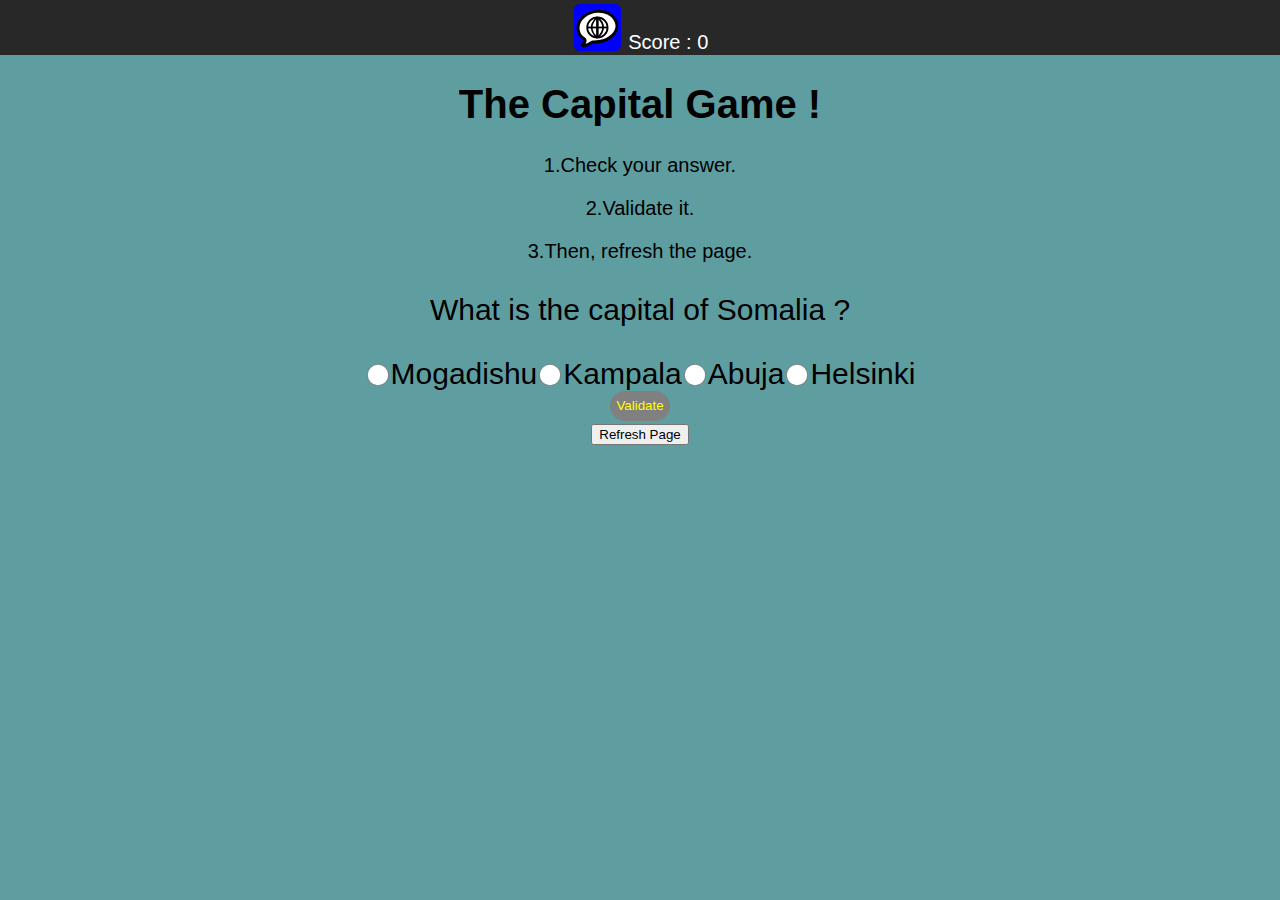
<file: activities/Capital.activity/index.html>
<!DOCTYPE html>
<html>

<head>
<meta charset="utf-8" />
<title>Capital Activity</title>
<meta name="viewport" content="user-scalable=no, initial-scale=1, maximum-scale=1, minimum-scale=1, width=device-width"/>
<link rel="stylesheet" media="not screen and (device-width: 1200px) and (device-height: 900px)"
	href="lib/sugar-web/graphics/css/sugar-96dpi.css">
<link rel="stylesheet" media="screen and (device-width: 1200px) and (device-height: 900px)"
	href="lib/sugar-web/graphics/css/sugar-200dpi.css">
<link rel="stylesheet" href="css/activity.css">
<script data-main="js/loader" src="lib/require.js"></script>
</head>

<body>
<div id="main-toolbar" class="toolbar">
  <button class="toolbutton" id="activity-button" title="My Activity"></button>
    <span id='score'></div>
  <button class="toolbutton pull-right" id="stop-button" title="Stop"></button>
</div>

<!-- The content of your activity goes inside the canvas -->
<div id="canvas">
    <!-- Replace this message with your own content -->
  <h1>The Capital Game !</h1>
  <p>1.Check your answer.</p>
   <p> 2.Validate it.</p>
    <p>3.Then, refresh the page.</p>
    <!-- Checked list-->
    <div id='capitals'>
    </div>  
    <button id="my-button" title="Validate">Validate</button>
    <div id='answer'>
    </div>  
    <div id='result'>
    </div> 
    <input id="refresh-button" type="button" value="Refresh Page" >
</body>

</html>
</file>
<file: activities/Capital.activity/lib/sugar-web/graphics/css/sugar-96dpi.css>
html {
  height: 100%;
  -webkit-tap-highlight-color: rgba(0, 0, 0, 0);
}
body {
  position: relative;
  height: 100%;
  margin: 0;
  font-family: sans-serif;
  font-size: 10pt;
  background-color: #c0c0c0;
}
.unselectable {
  -webkit-user-select: none;
  -moz-user-select: none;
}
.pull-right {
  float: right;
}
a {
  color: #0076c3;
  text-decoration: none;
}
/* Toolbar */
.toolbar {
  height: 55px;
  padding: 0 57px;
  color: white;
  background-color: #282828;
  -webkit-user-select: none;
  -moz-user-select: none;
}
/* Toolbar separator */
.toolbar hr {
  display: inline-block;
  height: 33px;
  margin: 2.5px;
  margin-bottom: -17px;
  border: 1px solid #808080;
}
/* Toolbar toolbutton */
.toolbar .toolbutton {
  position: relative;
  width: 47px;
  height: 47px;
  margin: 4px 2px;
  color: white;
  color: transparent;
  background-color: transparent;
  background-position: center;
  background-repeat: no-repeat;
  background-size: contain;
  border: 0;
  border-radius: 5.5px;
}
.toolbar .toolbutton:hover {
  background-color: black;
}
.toolbar .toolbutton:active,
.toolbar .toolbutton.active {
  background-color: #808080;
}
.toolbar .toolbutton img {
  width: 100%;
  height: 100%;
}
.toolbar .toolbutton:before {
  position: absolute;
  right: -4px;
  bottom: -4px;
  display: block;
  width: 55px;
  height: 11px;
  background-color: transparent;
  content: "";
}
.toolbar .toolbutton.invoker:before {
  background-image: url('../icons/emblems/arrow-down.svg');
}
.toolbar #stop-button {
  background-image: url('../icons/actions/activity-stop.svg');
}
/* Canvas */
#canvas {
  position: absolute;
  top: 55px;
  bottom: 0;
  width: 100%;
  overflow-y: auto;
  color: black;
  background-color: #c0c0c0;
}
/* Button */
button {
  padding: 2px 4px;
  line-height: 22px;
  color: white;
  background-color: #808080;
  border: 2px solid transparent;
  border-radius: 22px;
  -webkit-user-select: none;
  -moz-user-select: none;
}
button:hover {
  background-color: #a2a2a2;
  border-color: #a2a2a2;
}
button:active {
  color: black;
  background-color: white;
  border-color: #808080;
}
button:focus {
  border-color: white;
}
.toolbar button {
  margin-top: 12.5px;
}
/* Button with icon */
button.icon {
  position: relative;
  padding-left: 26px;
}
button.icon span.ok {
  background-image: url(../icons/actions/dialog-ok.svg);
}
button.icon:active span.ok {
  background-image: url(../icons/actions/dialog-ok-active.svg);
}
button.icon span.cancel {
  background-image: url(../icons/actions/dialog-cancel.svg);
}
button.icon:active span.cancel {
  background-image: url(../icons/actions/dialog-cancel-active.svg);
}
button.icon span {
  position: absolute;
  display: inline-block;
  width: 22px;
  height: 22px;
  background-color: transparent;
  background-position: center;
  background-repeat: no-repeat;
  background-size: 22px 22px;
}
button.icon span {
  top: 2px;
  left: 2px;
}
/* One line text input */
input[type='text'] {
  width: 165px;
  padding: 4px;
  line-height: 22px;
  background-color: #e5e5e5;
  border: 2px solid #e5e5e5;
  border-radius: 22px;
  outline: 0;
}
input[type='text']:focus {
  background-color: white;
}
input[type='text']:disabled {
  background-color: #808080;
  border-color: #808080;
}
.toolbar input[type='text'],
.palette .row input[type='text'] {
  margin-top: 10.5px;
}
.palette .row input[type='text']:nth-last-child(1) {
  margin-top: 8.5px;
}
input[type='text'].expand {
  width: calc(100% - 12px);
}
/* One line text input with buttons inside */
.icon-input {
  position: relative;
  display: inline-block;
}
.icon-input input[type='text'] {
  width: 135px;
  padding-right: 34px;
}
.icon-input.expand {
  width: 100%;
}
.icon-input.expand input[type='text'] {
  width: calc(100% - 42px);
}
.icon-input button {
  position: absolute;
  width: 34px;
  height: 34px;
  padding: 0;
  background-size: 22px 22px;
}
.icon-input button.right {
  right: 0;
  margin: 0 0 0 -34px;
  border-radius: 0 22px 22px 0;
}
.icon-input button {
  background-color: transparent;
  background-position: center;
  background-repeat: no-repeat;
  border: 0;
}
.icon-input button {
  top: 2px;
}
.toolbar .icon-input button:hover {
  background-color: transparent;
}
.toolbar .icon-input button {
  top: 10.5px;
}
button.cancel {
  background-image: url(../icons/actions/entry-cancel.svg);
}
button.cancel:active {
  background-image: url(../icons/actions/entry-cancel-active.svg);
}
button.cancel:disabled {
  background-image: url(../icons/actions/entry-cancel-disabled.svg);
}
/* Slider */
/* FIXME this is not fully Sugarized yet */
input[type='range'] {
  height: 11px;
  cursor: pointer;
  background-color: #808080;
  border-radius: 22px;
  -webkit-appearance: none !important;
}
input[type='range']::-webkit-slider-thumb {
  width: 22px;
  height: 22px;
  background-color: #c0c0c0;
  border: 4px solid #808080;
  border-radius: 11px;
  -webkit-appearance: none !important;
}
input[type='range']::-webkit-slider-thumb:hover {
  background-color: #e2e2e2;
  border-color: #a2a2a2;
}
.toolbar input[type='range'] {
  margin-top: 22px;
}
/* Label */
label {
  -webkit-user-select: none;
  -moz-user-select: none;
}
/* Palette */
.palette {
  position: absolute;
  color: white;
  pointer-events: none;
  background-color: transparent;
}
.palette-invoker {
  width: 51px;
  height: 53px;
  background-color: black;
  background-position: 2px 2px;
  background-repeat: no-repeat;
  background-size: 47px;
  border: 2px solid #808080;
  border-bottom: 0;
}
.palette-invoker:after {
  position: absolute;
  top: 44px;
  left: 0;
  display: block;
  width: 55px;
  height: 11px;
  background-color: transparent;
  background-image: url('../icons/emblems/arrow-up.svg');
  content: "";
}
.palette-invoker:before {
  position: absolute;
  top: 55px;
  left: 2px;
  display: block;
  width: 51px;
  height: 2px;
  background-color: black;
  content: "";
}
.palette .wrapper {
  max-width: 271px;
  min-width: 161px;
  min-height: 51px;
  pointer-events: auto;
  background-color: black;
  border: 2px solid #808080;
}
.palette .header {
  height: 51px;
  margin: 0 5.5px;
  font-weight: bold;
  line-height: 51px;
  -webkit-user-select: none;
  -moz-user-select: none;
}
.palette hr {
  border: 1px solid #808080;
}
.palette hr.header-separator {
  margin-top: 0;
}
.palette .row {
  height: 55px;
  margin: 0 5.5px;
}
.palette .row:nth-last-child(1) {
  height: 51px;
}
.palette .row.small {
  height: 22px;
}
.palette .row.expand {
  height: auto;
}
/* Palette menu */
.palette .menu {
  padding: 0;
  margin-top: 11px;
  margin-bottom: 11px;
  list-style-type: none;
}
.palette .menu button {
  width: 100%;
  padding-top: 0;
  padding-bottom: 0;
  margin-top: 0;
  margin-bottom: 0;
  line-height: 33px;
  text-align: left;
  background-color: transparent;
  border: 0;
  border-radius: 0;
}
.palette .menu button:hover {
  color: white;
  background-color: #808080;
}
.palette .menu button.icon {
  padding-left: 37px;
}
.palette .menu button.icon span {
  top: 0;
  left: 0;
  width: 33px;
  height: 33px;
}
/* Scrollbar */
::-webkit-scrollbar {
  width: 11px;
  background-color: #808080;
}
::-webkit-scrollbar-thumb {
  background-color: white;
  border: 2px solid #dddddd;
  border-radius: 11px;
}
/* Grid for visual debugging and layout */
.grid {
  position: absolute;
  top: 0;
  left: 0;
  background-color: transparent;
}
/* Checkbox and radio */
input[type='checkbox'],
input[type='radio'] {
  width: 22px;
  height: 22px;
  margin: 2px 2px 4px 2px;
  vertical-align: middle;
  background-position: center;
  background-size: contain;
  -webkit-appearance: none;
  -moz-appearance: none;
  appearance: none;
}
.toolbar input[type='checkbox'],
.toolbar input[type='radio'] {
  margin-top: 14.5px;
  margin-bottom: 18.5px;
}
input[type='checkbox'] {
  background-image: url(../icons/actions/checkbox-unchecked.svg);
}
input[type='checkbox']:active {
  background-image: url(../icons/actions/checkbox-checked-selected.svg);
}
input[type='checkbox']:checked:active {
  background-image: url(../icons/actions/checkbox-checked-selected.svg);
}
input[type='checkbox']:checked {
  background-image: url(../icons/actions/checkbox-checked.svg);
}
input[type='radio'] {
  background-image: url(../icons/actions/radio.svg);
}
input[type='radio']:active {
  background-image: url(../icons/actions/radio-selected.svg);
}
input[type='radio']:checked:active {
  background-image: url(../icons/actions/radio-active-selected.svg);
}
input[type='radio']:checked {
  background-image: url(../icons/actions/radio-active.svg);
}
/* Textarea */
textarea {
  margin: 2px;
  border: 2px solid #808080;
}
textarea.expand {
  width: calc(100% - 12px);
}
/* Lists */
ul.flat-list {
  padding: 0;
  margin: 0;
  list-style-type: none;
}
ul.flat-list li {
  height: 31px;
  line-height: 31px;
  background-color: white;
  border-bottom: 2px dotted #c0c0c0;
}
ul.flat-list li:nth-last-child(1) {
  border-bottom: none;
}
ul.flat-list.big li {
  height: 42px;
  line-height: 42px;
}
ul.flat-list.striped li:nth-child(odd) {
  background-color: #e5e5e5;
}
/* ActivityPalette */
#activity-palette .wrapper {
  width: 271px;
}
*:focus {
  outline: 0;
 }
</file>
<file: activities/Capital.activity/lib/sugar-web/graphics/css/sugar-200dpi.css>
html {
  height: 100%;
  -webkit-tap-highlight-color: rgba(0, 0, 0, 0);
}
body {
  position: relative;
  height: 100%;
  margin: 0;
  font-family: sans-serif;
  font-size: 10pt;
  background-color: #c0c0c0;
}
.unselectable {
  -webkit-user-select: none;
  -moz-user-select: none;
}
.pull-right {
  float: right;
}
a {
  color: #0076c3;
  text-decoration: none;
}
/* Toolbar */
.toolbar {
  height: 75px;
  padding: 0 77px;
  color: white;
  background-color: #282828;
  -webkit-user-select: none;
  -moz-user-select: none;
}
/* Toolbar separator */
.toolbar hr {
  display: inline-block;
  height: 45px;
  margin: 4.5px;
  margin-bottom: -21px;
  border: 1px solid #808080;
}
/* Toolbar toolbutton */
.toolbar .toolbutton {
  position: relative;
  width: 67px;
  height: 67px;
  margin: 4px 2px;
  color: white;
  color: transparent;
  background-color: transparent;
  background-position: center;
  background-repeat: no-repeat;
  background-size: contain;
  border: 0;
  border-radius: 7.5px;
}
.toolbar .toolbutton:hover {
  background-color: black;
}
.toolbar .toolbutton:active,
.toolbar .toolbutton.active {
  background-color: #808080;
}
.toolbar .toolbutton img {
  width: 100%;
  height: 100%;
}
.toolbar .toolbutton:before {
  position: absolute;
  right: -4px;
  bottom: -4px;
  display: block;
  width: 75px;
  height: 15px;
  background-color: transparent;
  content: "";
}
.toolbar .toolbutton.invoker:before {
  background-image: url('../icons/emblems/arrow-down.svg');
}
.toolbar #stop-button {
  background-image: url('../icons/actions/activity-stop.svg');
}
/* Canvas */
#canvas {
  position: absolute;
  top: 75px;
  bottom: 0;
  width: 100%;
  overflow-y: auto;
  color: black;
  background-color: #c0c0c0;
}
/* Button */
button {
  padding: 2px 4px;
  line-height: 30px;
  color: white;
  background-color: #808080;
  border: 2px solid transparent;
  border-radius: 30px;
  -webkit-user-select: none;
  -moz-user-select: none;
}
button:hover {
  background-color: #a2a2a2;
  border-color: #a2a2a2;
}
button:active {
  color: black;
  background-color: white;
  border-color: #808080;
}
button:focus {
  border-color: white;
}
.toolbar button {
  margin-top: 18.5px;
}
/* Button with icon */
button.icon {
  position: relative;
  padding-left: 34px;
}
button.icon span.ok {
  background-image: url(../icons/actions/dialog-ok.svg);
}
button.icon:active span.ok {
  background-image: url(../icons/actions/dialog-ok-active.svg);
}
button.icon span.cancel {
  background-image: url(../icons/actions/dialog-cancel.svg);
}
button.icon:active span.cancel {
  background-image: url(../icons/actions/dialog-cancel-active.svg);
}
button.icon span {
  position: absolute;
  display: inline-block;
  width: 30px;
  height: 30px;
  background-color: transparent;
  background-position: center;
  background-repeat: no-repeat;
  background-size: 30px 30px;
}
button.icon span {
  top: 2px;
  left: 2px;
}
/* One line text input */
input[type='text'] {
  width: 225px;
  padding: 4px;
  line-height: 30px;
  background-color: #e5e5e5;
  border: 2px solid #e5e5e5;
  border-radius: 30px;
  outline: 0;
}
input[type='text']:focus {
  background-color: white;
}
input[type='text']:disabled {
  background-color: #808080;
  border-color: #808080;
}
.toolbar input[type='text'],
.palette .row input[type='text'] {
  margin-top: 16.5px;
}
.palette .row input[type='text']:nth-last-child(1) {
  margin-top: 14.5px;
}
input[type='text'].expand {
  width: calc(100% - 12px);
}
/* One line text input with buttons inside */
.icon-input {
  position: relative;
  display: inline-block;
}
.icon-input input[type='text'] {
  width: 187px;
  padding-right: 42px;
}
.icon-input.expand {
  width: 100%;
}
.icon-input.expand input[type='text'] {
  width: calc(100% - 50px);
}
.icon-input button {
  position: absolute;
  width: 42px;
  height: 42px;
  padding: 0;
  background-size: 30px 30px;
}
.icon-input button.right {
  right: 0;
  margin: 0 0 0 -42px;
  border-radius: 0 30px 30px 0;
}
.icon-input button {
  background-color: transparent;
  background-position: center;
  background-repeat: no-repeat;
  border: 0;
}
.icon-input button {
  top: 2px;
}
.toolbar .icon-input button:hover {
  background-color: transparent;
}
.toolbar .icon-input button {
  top: 16.5px;
}
button.cancel {
  background-image: url(../icons/actions/entry-cancel.svg);
}
button.cancel:active {
  background-image: url(../icons/actions/entry-cancel-active.svg);
}
button.cancel:disabled {
  background-image: url(../icons/actions/entry-cancel-disabled.svg);
}
/* Slider */
/* FIXME this is not fully Sugarized yet */
input[type='range'] {
  height: 15px;
  cursor: pointer;
  background-color: #808080;
  border-radius: 30px;
  -webkit-appearance: none !important;
}
input[type='range']::-webkit-slider-thumb {
  width: 30px;
  height: 30px;
  background-color: #c0c0c0;
  border: 4px solid #808080;
  border-radius: 15px;
  -webkit-appearance: none !important;
}
input[type='range']::-webkit-slider-thumb:hover {
  background-color: #e2e2e2;
  border-color: #a2a2a2;
}
.toolbar input[type='range'] {
  margin-top: 30px;
}
/* Label */
label {
  -webkit-user-select: none;
  -moz-user-select: none;
}
/* Palette */
.palette {
  position: absolute;
  color: white;
  pointer-events: none;
  background-color: transparent;
}
.palette-invoker {
  width: 71px;
  height: 73px;
  background-color: black;
  background-position: 2px 2px;
  background-repeat: no-repeat;
  background-size: 67px;
  border: 2px solid #808080;
  border-bottom: 0;
}
.palette-invoker:after {
  position: absolute;
  top: 60px;
  left: 0;
  display: block;
  width: 75px;
  height: 15px;
  background-color: transparent;
  background-image: url('../icons/emblems/arrow-up.svg');
  content: "";
}
.palette-invoker:before {
  position: absolute;
  top: 75px;
  left: 2px;
  display: block;
  width: 71px;
  height: 2px;
  background-color: black;
  content: "";
}
.palette .wrapper {
  max-width: 371px;
  min-width: 221px;
  min-height: 71px;
  pointer-events: auto;
  background-color: black;
  border: 2px solid #808080;
}
.palette .header {
  height: 71px;
  margin: 0 7.5px;
  font-weight: bold;
  line-height: 71px;
  -webkit-user-select: none;
  -moz-user-select: none;
}
.palette hr {
  border: 1px solid #808080;
}
.palette hr.header-separator {
  margin-top: 0;
}
.palette .row {
  height: 75px;
  margin: 0 7.5px;
}
.palette .row:nth-last-child(1) {
  height: 71px;
}
.palette .row.small {
  height: 30px;
}
.palette .row.expand {
  height: auto;
}
/* Palette menu */
.palette .menu {
  padding: 0;
  margin-top: 15px;
  margin-bottom: 15px;
  list-style-type: none;
}
.palette .menu button {
  width: 100%;
  padding-top: 0;
  padding-bottom: 0;
  margin-top: 0;
  margin-bottom: 0;
  line-height: 45px;
  text-align: left;
  background-color: transparent;
  border: 0;
  border-radius: 0;
}
.palette .menu button:hover {
  color: white;
  background-color: #808080;
}
.palette .menu button.icon {
  padding-left: 49px;
}
.palette .menu button.icon span {
  top: 0;
  left: 0;
  width: 45px;
  height: 45px;
}
/* Scrollbar */
::-webkit-scrollbar {
  width: 15px;
  background-color: #808080;
}
::-webkit-scrollbar-thumb {
  background-color: white;
  border: 2px solid #dddddd;
  border-radius: 15px;
}
/* Grid for visual debugging and layout */
.grid {
  position: absolute;
  top: 0;
  left: 0;
  background-color: transparent;
}
/* Checkbox and radio */
input[type='checkbox'],
input[type='radio'] {
  width: 30px;
  height: 30px;
  margin: 2px 2px 4px 2px;
  vertical-align: middle;
  background-position: center;
  background-size: contain;
  -webkit-appearance: none;
  -moz-appearance: none;
  appearance: none;
}
.toolbar input[type='checkbox'],
.toolbar input[type='radio'] {
  margin-top: 20.5px;
  margin-bottom: 24.5px;
}
input[type='checkbox'] {
  background-image: url(../icons/actions/checkbox-unchecked.svg);
}
input[type='checkbox']:active {
  background-image: url(../icons/actions/checkbox-checked-selected.svg);
}
input[type='checkbox']:checked:active {
  background-image: url(../icons/actions/checkbox-checked-selected.svg);
}
input[type='checkbox']:checked {
  background-image: url(../icons/actions/checkbox-checked.svg);
}
input[type='radio'] {
  background-image: url(../icons/actions/radio.svg);
}
input[type='radio']:active {
  background-image: url(../icons/actions/radio-selected.svg);
}
input[type='radio']:checked:active {
  background-image: url(../icons/actions/radio-active-selected.svg);
}
input[type='radio']:checked {
  background-image: url(../icons/actions/radio-active.svg);
}
/* Textarea */
textarea {
  margin: 2px;
  border: 2px solid #808080;
}
textarea.expand {
  width: calc(100% - 12px);
}
/* Lists */
ul.flat-list {
  padding: 0;
  margin: 0;
  list-style-type: none;
}
ul.flat-list li {
  height: 43px;
  line-height: 43px;
  background-color: white;
  border-bottom: 2px dotted #c0c0c0;
}
ul.flat-list li:nth-last-child(1) {
  border-bottom: none;
}
ul.flat-list.big li {
  height: 58px;
  line-height: 58px;
}
ul.flat-list.striped li:nth-child(odd) {
  background-color: #e5e5e5;
}
/* ActivityPalette */
#activity-palette .wrapper {
  width: 371px;
}
*:focus {
  outline: 0;
 }
</file>
<file: activities/Capital.activity/css/activity.css>
#main-toolbar #activity-button {
  background-color: blue ;
  background-image: url(../activity/activity-icon.svg);
}
body{
	text-align: center;
}
#canvas{
	background-color: #5F9EA0;
}
#score{
	color:white;
	text-align: left;
}
div{
	font-size: 150%;
}
#my-button{
	color:yellow;
}
butt
h1{
	font-size: 200%;

}
</file>
